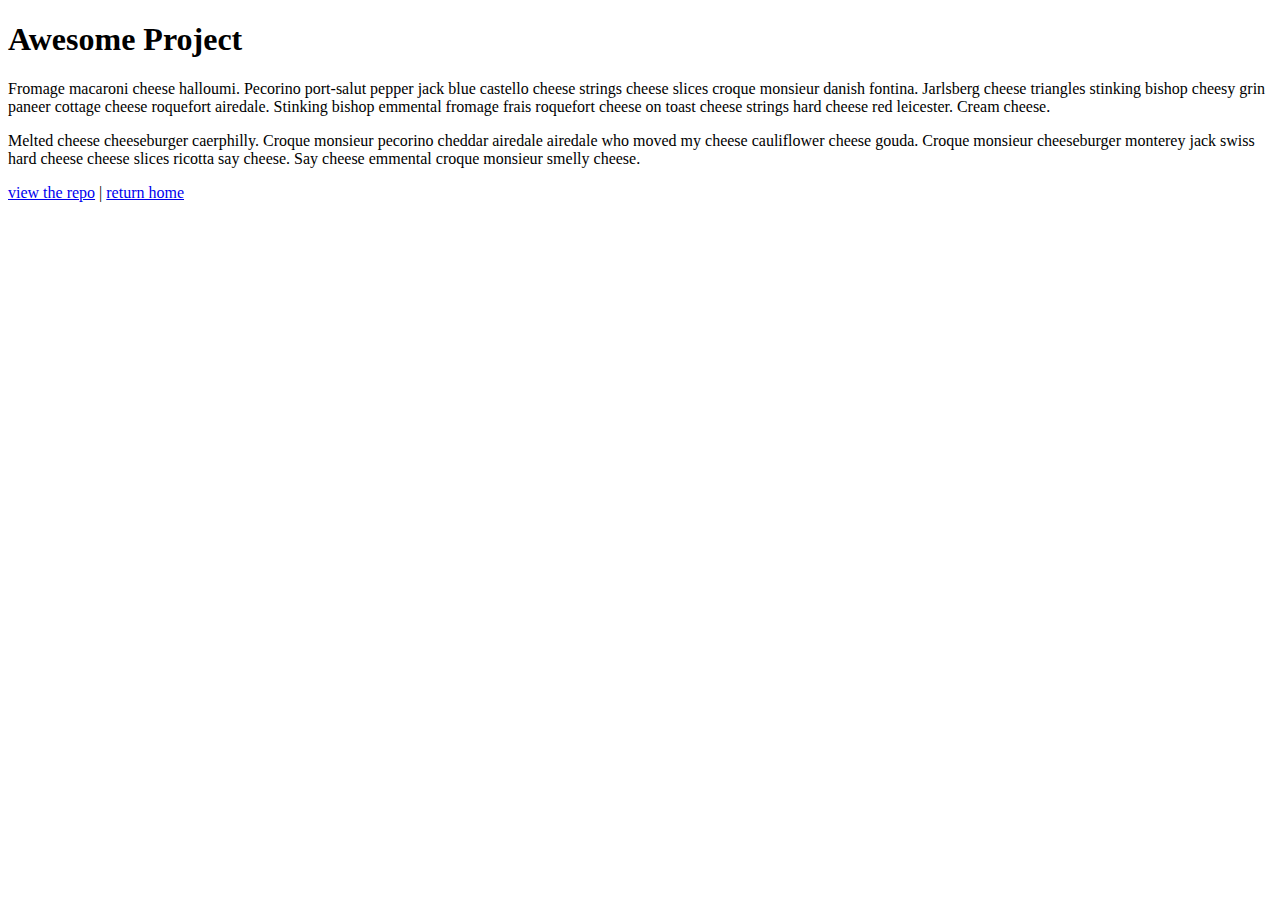
<file: index.html>
<!DOCTYPE html>
<html lang="en" dir="ltr">
  <head>
    <meta charset="utf-8">
    <title>Awesome Project</title>
  </head>
  <body>
    <h1>Awesome Project</h1>
    <p>
      Fromage macaroni cheese halloumi. Pecorino port-salut pepper jack blue castello cheese strings cheese slices croque monsieur danish fontina. Jarlsberg cheese triangles stinking bishop cheesy grin paneer cottage cheese roquefort airedale. Stinking bishop emmental fromage frais roquefort cheese on toast cheese strings hard cheese red leicester. Cream cheese.
    </p>
    <p>
      Melted cheese cheeseburger caerphilly. Croque monsieur pecorino cheddar airedale airedale who moved my cheese cauliflower cheese gouda. Croque monsieur cheeseburger monterey jack swiss hard cheese cheese slices ricotta say cheese. Say cheese emmental croque monsieur smelly cheese.
    </p>
    <a href="https://github.com/blackdotbug/awesomeproject2">view the repo</a> | <a href="/">return home</a>
  </body>
</html>
</file>
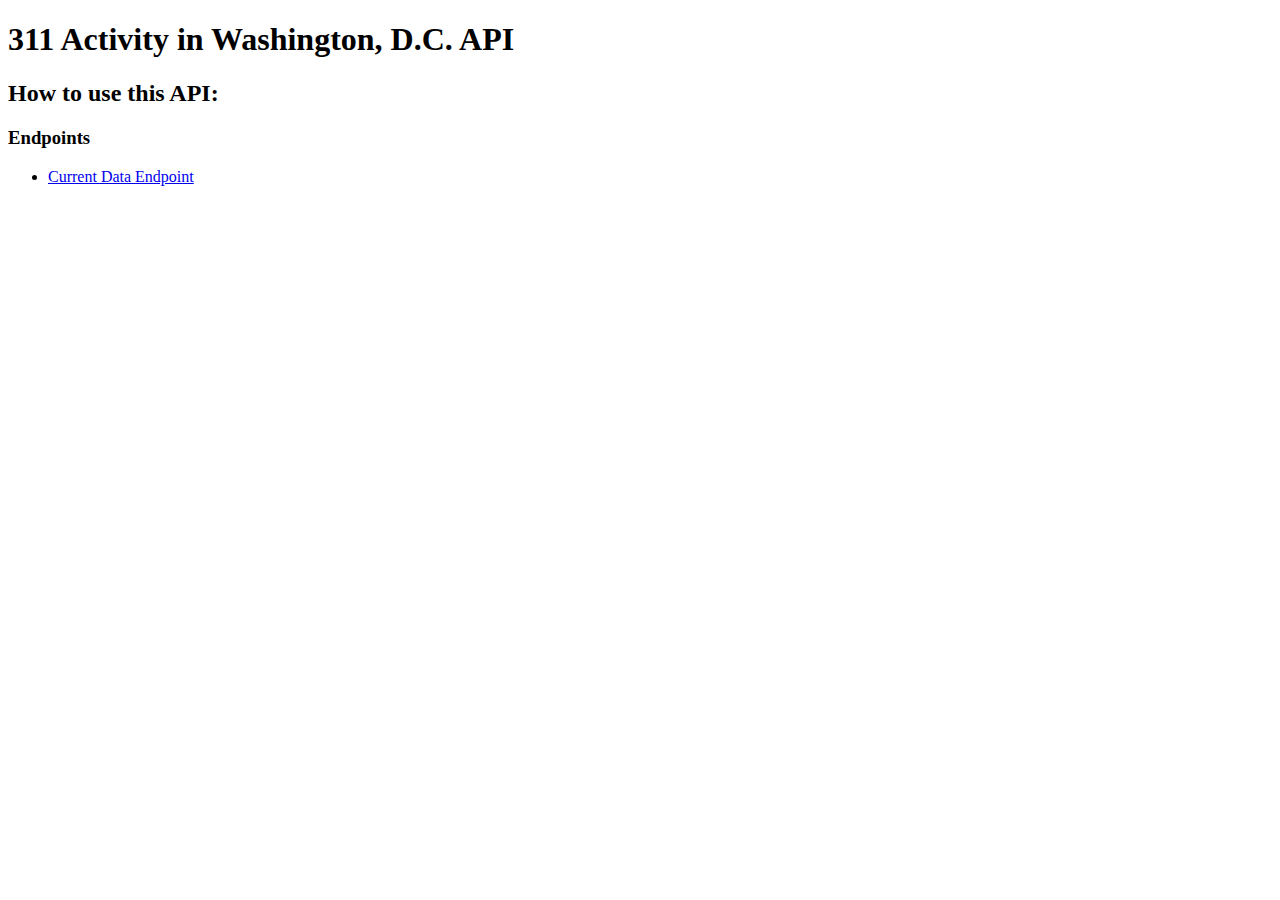
<file: templates/api.html>
<!DOCTYPE html>
<html lang="en">
<head>
    <meta charset="UTF-8">
    <meta name="viewport" content="width=device-width, initial-scale=1.0">
    <title>My Awesome Project's API</title>
    <link rel="stylesheet" href="https://cdn.jsdelivr.net/npm/bootstrap@4.5.3/dist/css/bootstrap.min.css" integrity="sha384-TX8t27EcRE3e/ihU7zmQxVncDAy5uIKz4rEkgIXeMed4M0jlfIDPvg6uqKI2xXr2" crossorigin="anonymous">
</head>
<body>
    <div class="container">
        <div class="jumbotron text-center">
          <h1>311 Activity in Washington, D.C. API</h1>
        </div>
        <div>
            <h2>How to use this API:</h2>
            <h3>Endpoints</h3>
            <ul>
                <li><a href="{{url_for('serveData')}}">Current Data Endpoint</a></li>
            </ul>
        </div>
    </div>
</body>
</html>
</file>
